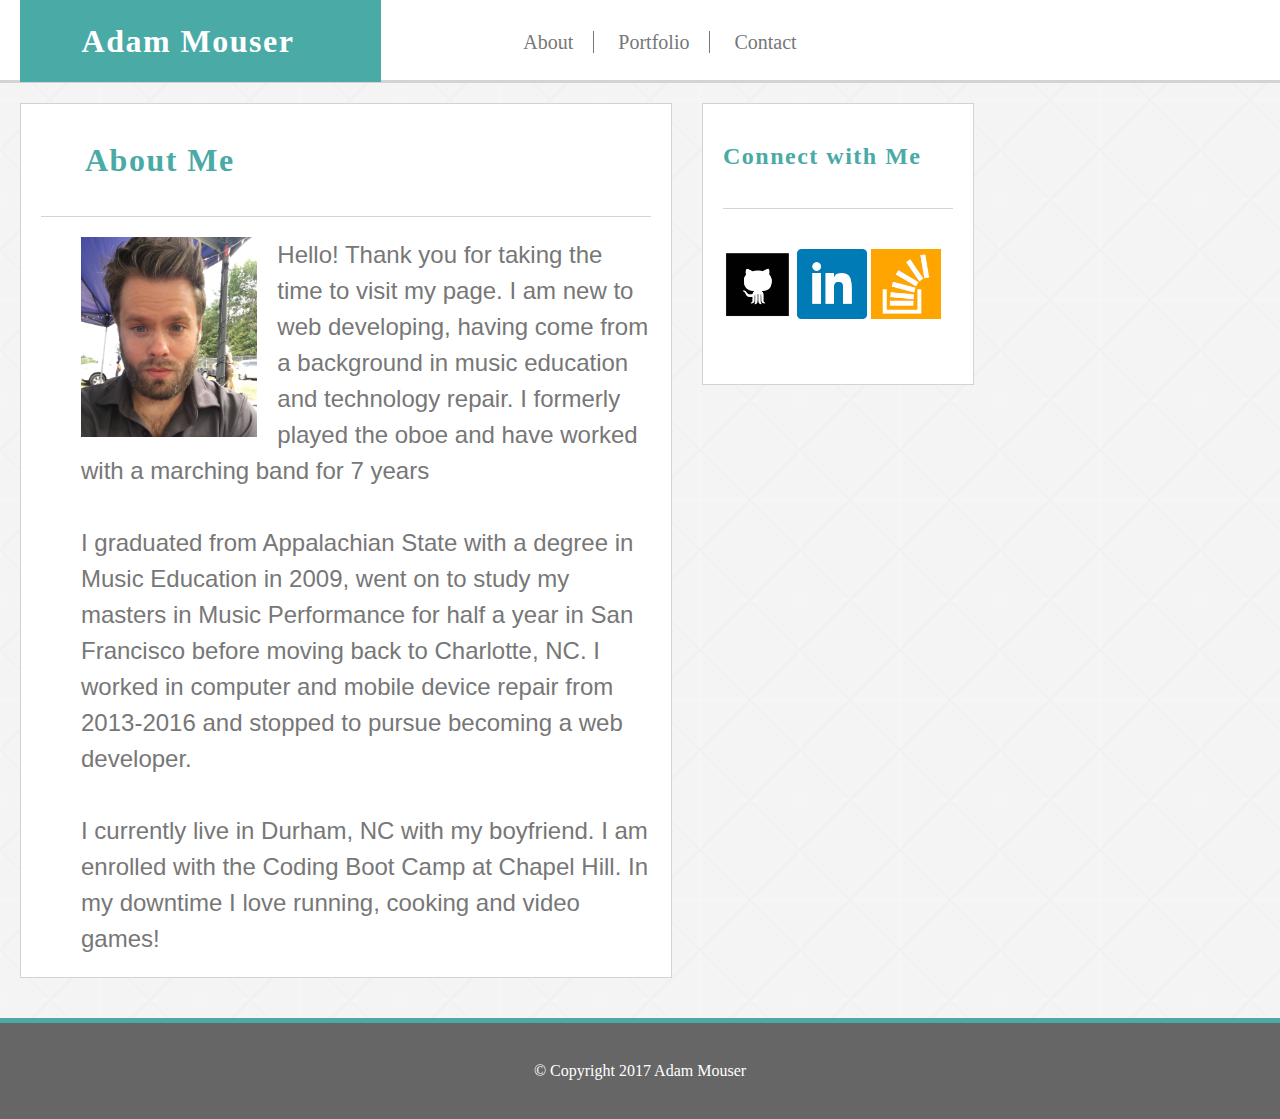
<file: index.html>
<!doctype html>
<html lang="en-us">
	
<head>

<link rel="stylesheet" href="assets/reset.css">
<link rel="stylesheet" href="assets/style.css">

<title>Adam Mouser</title>

</head>

<body>

<header>
	<p id="name">
		Adam Mouser
	</p>

	<div class="links">
		<a href="index.html" id="l1">About</a>
		<a href="portfolio.html" id="l1">Portfolio</a>
		<a href="contact.html" id="l2">Contact</a>
	</div>

</header>

<div class="wrap">

<section>

	<h1>About Me</h1>

	<p id="bio">
		<img src="images/me.jpg" class="mepic" alt="me">
		Hello! Thank you for taking the time to visit my page. I am new to web developing, having come from a background in music education and technology repair. I formerly played the oboe and have worked with a marching band for 7 years<br> <br>

		I graduated from Appalachian State with a degree in Music Education in 2009, went on to study my masters in Music Performance for half a year in San Francisco before moving back to Charlotte, NC. I worked in computer and mobile device repair from 2013-2016 and stopped to pursue becoming a web developer. <br> <br>

		I currently live in Durham, NC with my boyfriend. I am enrolled with the Coding Boot Camp at Chapel Hill. In my downtime I love running, cooking and video games!

	</p>
</section>

<aside>
	<h2>
	Connect with Me
	</h2>
	<figure>
	<a href="https://github.com/ARMouser"> <img src="images/githublogo.png" class="linkpic" alt="githublogo"> </a>
	<a href="https://www.linkedin.com/in/adam-mouser-435528131/"> <img src="images/linkedinlogo.png" class="linkpic" alt="linkedinlogo"> </a>
	<a href="http://stackexchange.com/users/10186830/adam-mouser"> <img src="images/stacklogo.png" class="linkpic"  alt="stackexchange"> </a>
	</figure> 
</aside>

</div>

<footer>
&copy; Copyright 2017 Adam Mouser
</footer>

</body>

</html>
</file>
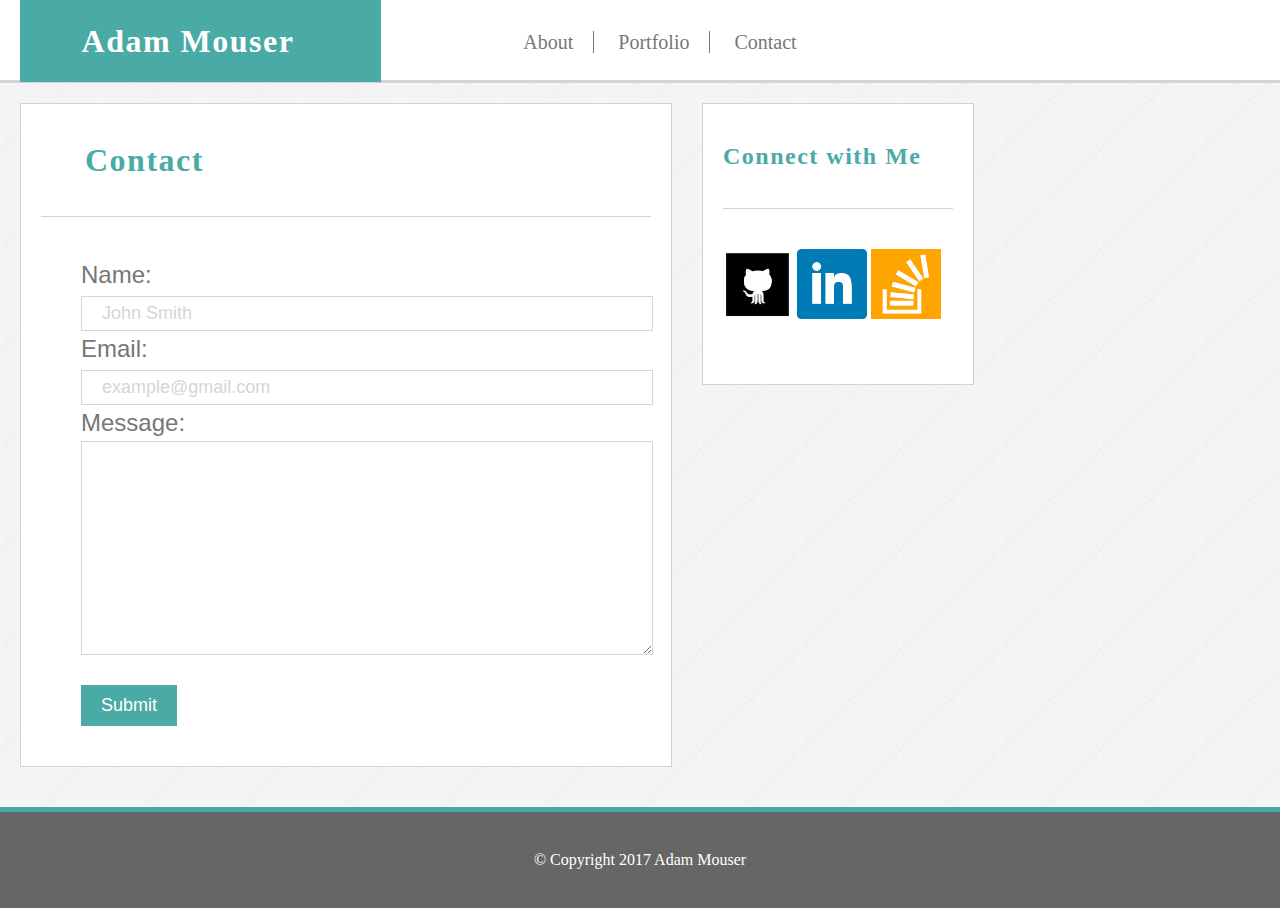
<file: contact.html>
<!doctype html>
<html lang="en-us">
	
<head>

<link rel="stylesheet" href="assets/reset.css">
<link rel="stylesheet" href="assets/style.css">

<title>Adam Mouser - Contact Me</title>

</head>

<body>

<header>
	<p id="name">

	Adam Mouser
	</p>
	<div class="links">
		<a href="index.html" id="l1">About</a>
		<a href="portfolio.html" id="l1">Portfolio</a>
		<a href="contact.html" id="l2">Contact</a>
	</div>
</header>

<div class="wrap">

<section>
	<h1>
	Contact
	</h1>
	
	<form>
		Name: <input type="text" name="FirstName" value="John Smith">
		Email: <input type="text" name="Email" value="example@gmail.com">
		Message: <textarea id="message"></textarea>
		<button type="button" id="button">Submit</button>
	</form>
	
</section>

<aside>
	<h2>
	Connect with Me
	</h2>
	<figure>
	<a href="https://github.com/ARMouser"> <img src="images/githublogo.png" class="linkpic" alt="githublogo"> </a>
	<a href="https://www.linkedin.com/in/adam-mouser-435528131/"> <img src="images/linkedinlogo.png" class="linkpic" alt="linkedinlogo"> </a>
	<a href="http://stackexchange.com/users/10186830/adam-mouser"> <img src="images/stacklogo.png" class="linkpic" alt="stacklogo"> </a>
	</figure> 
</aside>



</div>

<footer>
&copy; Copyright 2017 Adam Mouser
</footer>
</body>
</html>
</file>
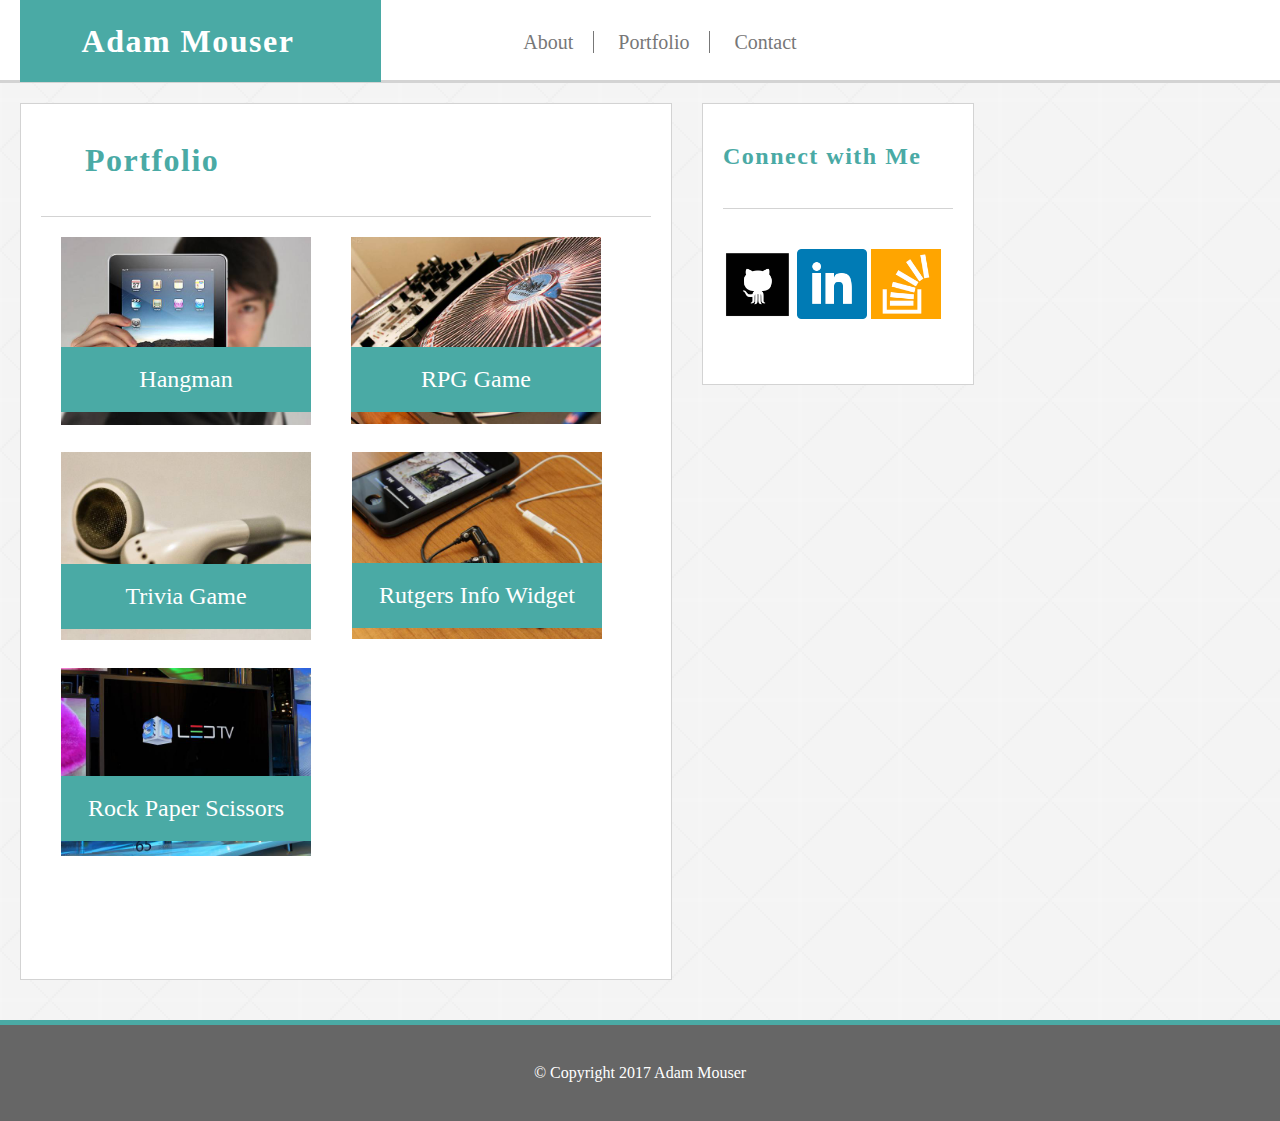
<file: portfolio.html>
<!doctype html>
<html lang="en-us">
	
<head>

<link rel="stylesheet" href="assets/reset.css">
<link rel="stylesheet" href="assets/style.css">

<title>Adam Mouser - Portfolio</title>

</head>

<body>

<header>
	<p id="name">

	Adam Mouser
	</p>
	<div class="links">
		<a href="index.html" id="l1">About</a>
		<a href="portfolio.html" id="l1">Portfolio</a>
		<a href="contact.html" id="l2">Contact</a>
	</div>
</header>

<div class="wrap">

<section>

	<h1>
	Portfolio
	</h1>

		<img src="images/port1.jpg" id="ports1" alt="portfolio1">
		<p class="porty1">
			Hangman </p>
		
		<img src="images/port2.jpg" id="ports2" alt="portfolio2">
		<p class="porty2">
			RPG Game</p>
		
		<img src="images/port3.jpg" id="ports3" alt="portfolio3">
		<p class="porty3">
			Trivia Game</p>

		<img src="images/port4.jpg" id="ports4" alt="portfolio4">
		<p class="porty4">
			Rutgers Info Widget</p>

		<img src="images/port5.jpg" id="ports5" alt="portfolio5">
		<p class="porty5">
		Rock Paper Scissors</p> 

</section>

<aside>
	<h2>
	Connect with Me
	</h2>
	<figure>
	<a href="https://github.com/ARMouser"> <img src="images/githublogo.png" class="linkpic"> </a>
	<a href="https://www.linkedin.com/in/adam-mouser-435528131/"> <img src="images/linkedinlogo.png" class="linkpic"> </a>
	<a href="http://stackexchange.com/users/10186830/adam-mouser"> <img src="images/stacklogo.png" class="linkpic"> </a>
	</figure> 
</aside>

</div>

<footer>
&copy; Copyright 2017 Adam Mouser
</footer>
</body>
</html>
</file>
<file: assets/style.css>
header{
	background-color:#ffffff;
	color:#777777;
	font-family: 'Georgia', Times, Times New Roman, serif;
	text-align: center;
	height: 80px;
	width: 100%;
	border-bottom: 3px solid lightgrey;
}

#name {
	background-color: #4aaaa5;
	letter-spacing: 1.5px;
	color:#ffffff;
	width: 336px;
	font-size: 32px;
	font-weight: bold;
	padding: 25px 25px 25px 0px;
}

.links{
	position:relative;
	top: -50px;
}

#l1, #l2 {
	font-size:20px;
	height:20px;
}

a:link, a:visited {
	text-decoration:none;
	color: #777777;
}

a:hover, a:active {
	background-color:#4aaaa5;
	text-decoration:none;
	color:#ffffff;
}

#l1 {
	border-right:1px solid;
	border-color: #777777;
	padding:0px 20px 0px 20px;
}

#l2 {
	padding: 0px 20px 0px 20px;
}

body {
	background-image: url("../images/bkg.png");
	font-family: 'Georgia', Times, Times New Roman, serif;
}

#wrap{ 
	 width: 960px;
	 margin-left:40px;
 }

header{
	background-color:#ffffff;
	color:#777777;
	font-family: 'Georgia', Times, Times New Roman, serif;
	text-align: center;
	height: 80px;
	width: 100%;
	border-bottom: 3px solid lightgrey;
	padding-left:20px;
}

section {
	border: 1px solid lightgrey;
	clear:both;
	width: 650px;
	background-color:#ffffff;
	float:left;
	max-height:875px;
	margin-top: 20px;
	margin-bottom: 40px;
	margin-left:20px;
}

h1 {
	letter-spacing: 1.5px;
	color:#4aaaa5;
	font-size: 32px;
	border-bottom:1px solid lightgrey;
	font-weight: bold;
	margin-left:20px;
	margin-right:20px;
	padding: 40px 20px 40px 44px;
}

#bio {
	font-family: 'Arial', 'Helvetica Neue', Helvetica, sans-serif;
	color: #777777;
	font-size:24px;
	line-height: 36px;
	padding: 20px 20px 20px 60px;
}

.mepic {
	max-width: 200px;
	max-height: 200px;
	float:left;
	margin-right: 20px;
}

#ports1, #ports2, #ports3, #ports4, #ports5 {
	max-width: 250px;
	max-height: 250px;
	float:left;
	margin:20px 40px 20px 40px;
	position:relative;
	z-index: 1;
}

.porty1, .porty2, .porty3, .porty4, .porty5 {
	background-color:#4aaaa5;
	color:#ffffff;
	font-size:24px;
	width: 250px;
	height:30px;
	float:inherit;
	padding:20px 0px 15px 0px;
	text-align:center;
	position:relative;
	z-index: 2;
}

.porty1{
	left: -290px;
    top: 130px;
}

#ports2{
	top:-228px;
	left: 290px;
}

.porty2 {
	top:-98px;
}

#ports3 {
	top: -240px;
}

.porty3 {
	top: -108px;
	left: -290px;
}

#ports4 {
	top: -468px;
	left: 291px;
}

.porty4 {
	top: -337px;
	left: 1px;
}

#ports5 {
	top: -479px;
}

.porty5 {
	top: -351px;
	left: -290px;
}
form {
	margin: 20px;
	font-family: 'Arial', 'Helvetica Neue', Helvetica, sans-serif;
	color: #777777;
	font-size:24px;
	line-height: 36px;
	padding: 20px 20px 20px 40px;
}


#button {
	background-color:#4aaaa5;
	border:none;
	color:#ffffff;
	font-size: 18px;
	padding:10px 20px 10px 20px;
	margin-top:20px;
}

input, #message {
	width:100%;
	border:1px #d6d6d6 solid;
	font-size:18px;
	padding:6px 0px 6px 20px;
	color:#d6d6d6;
}

#message {
	height:200px;
}

aside {
	margin-top: 20px;
	margin-left: 30px;
	width: 270px;
	height: 280px;
	background-color: #ffffff;
	float:left;
	border: 1px solid lightgrey;
}

h2 {
	letter-spacing: 1.5px;
	color:#4aaaa5;
	font-size: 24px;
	border-bottom:1px solid lightgrey;
	font-weight: bold;
	margin-left:20px;
	margin-right:20px;
	padding:40px 0px 40px 0px;
}

figure {
	margin-left: 20px;
	margin-right: 20px;
	padding: 40px 0px 40px 0px;
}

.linkpic {
	max-height: 70px;
	max-width: 70px;

}

footer {
	background-color:#666666;
	width: 100%;
	color: #ffffff;
	clear:both;
	text-align:center;
	border-top:solid 5px #4aaaa5;
	padding:40px 0px 40px 0px;
}
</file>
